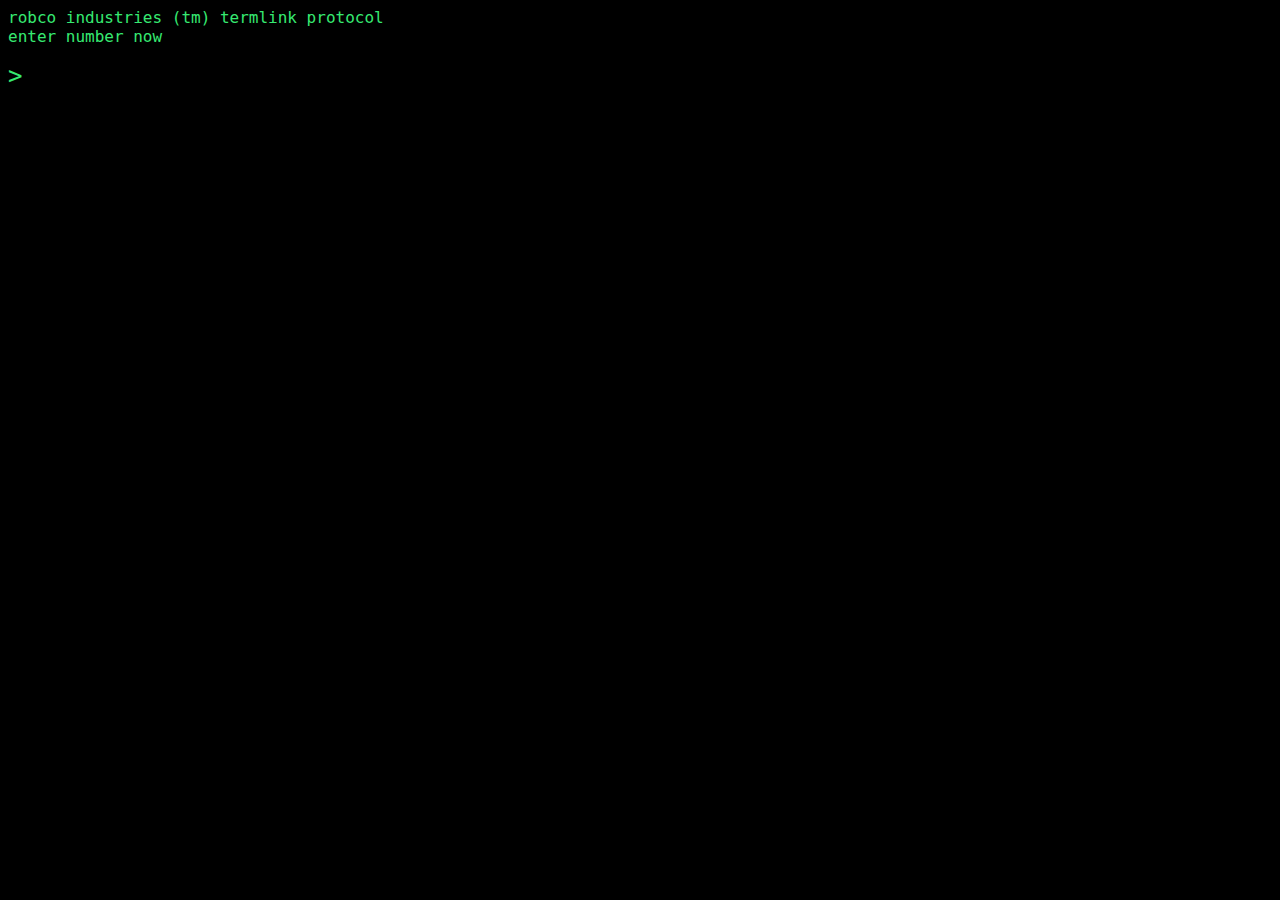
<file: index.html>
<!DOCTYPE html>
<html lang="en">
<head>
  <meta charset="UTF-8">
  <meta http-equiv="X-UA-Compatible" content="IE=edge">
  <meta name="viewport" content="width=device-width, initial-scale=1.0">
  <link rel="stylesheet" href="/style.css">
  <title>ENTER number</title>
</head>

<body>
  <main>
    <ul id="output"></ul>
    <form id="prompt">
        <input type="text" autocomplete="off" id="input">
    </form>
  </main>
</body>

<script src="/script.js"></script>

</html>
</file>
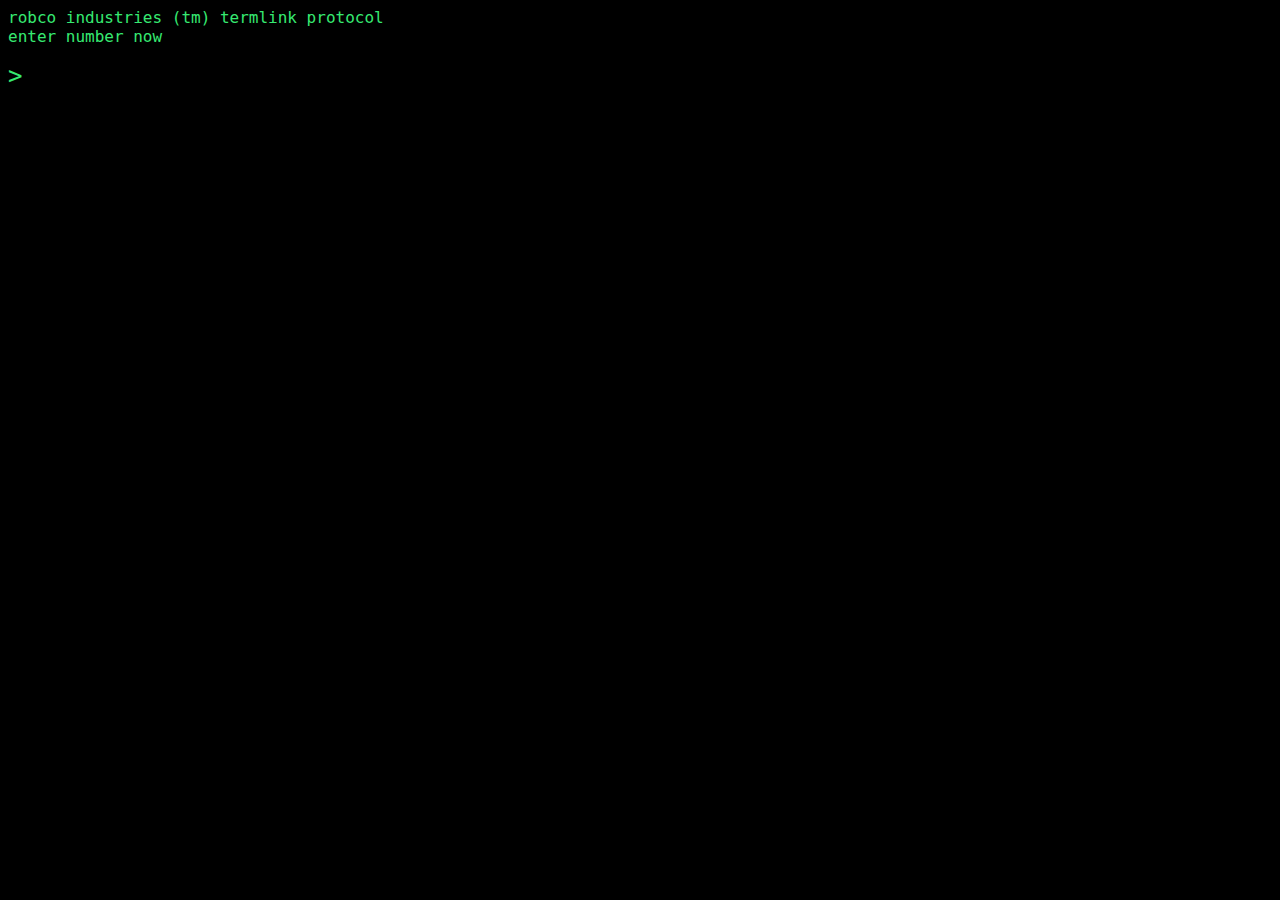
<file: guessNumberGame/index.html>
<!DOCTYPE html>
<html lang="en">
<head>
  <meta charset="UTF-8">
  <meta http-equiv="X-UA-Compatible" content="IE=edge">
  <meta name="viewport" content="width=device-width, initial-scale=1.0">
  <link rel="stylesheet" href="/style.css">
  <title>ENTER number</title>
</head>

<body>

  <main>
    <ul id="output"></ul>
    <form id="prompt">
        <input type="text" autocomplete="off" id="input">
    </form>
  </main>
</body>

<script src="/script.js"></script>

</html>
</file>
<file: style.css>
body {
  background-color: black;
  font-family: 'Consolas', monospace;
  color: #36E971;
  margin: 0;
  padding: 0;

}

main {
  padding: .5rem;
}

#output {
  margin: 0;
  padding: 0;
  list-style: none;
}

#output .user {
  color: #36E971;
  font-weight: bold;
}

#prompt {
  display: flex;
  align-items: center;
  font-size: 1.5rem;
}

#prompt input {
  display: block;
  outline: none;
  border: none;
  background-color: transparent;
  color: #36E971;
  padding: 1rem .5rem;
  font-size: inherit;
  font-family: 'Consolas', monospace;
  position: relative;
}

#prompt::before {
  content: '> ';
}
</file>
